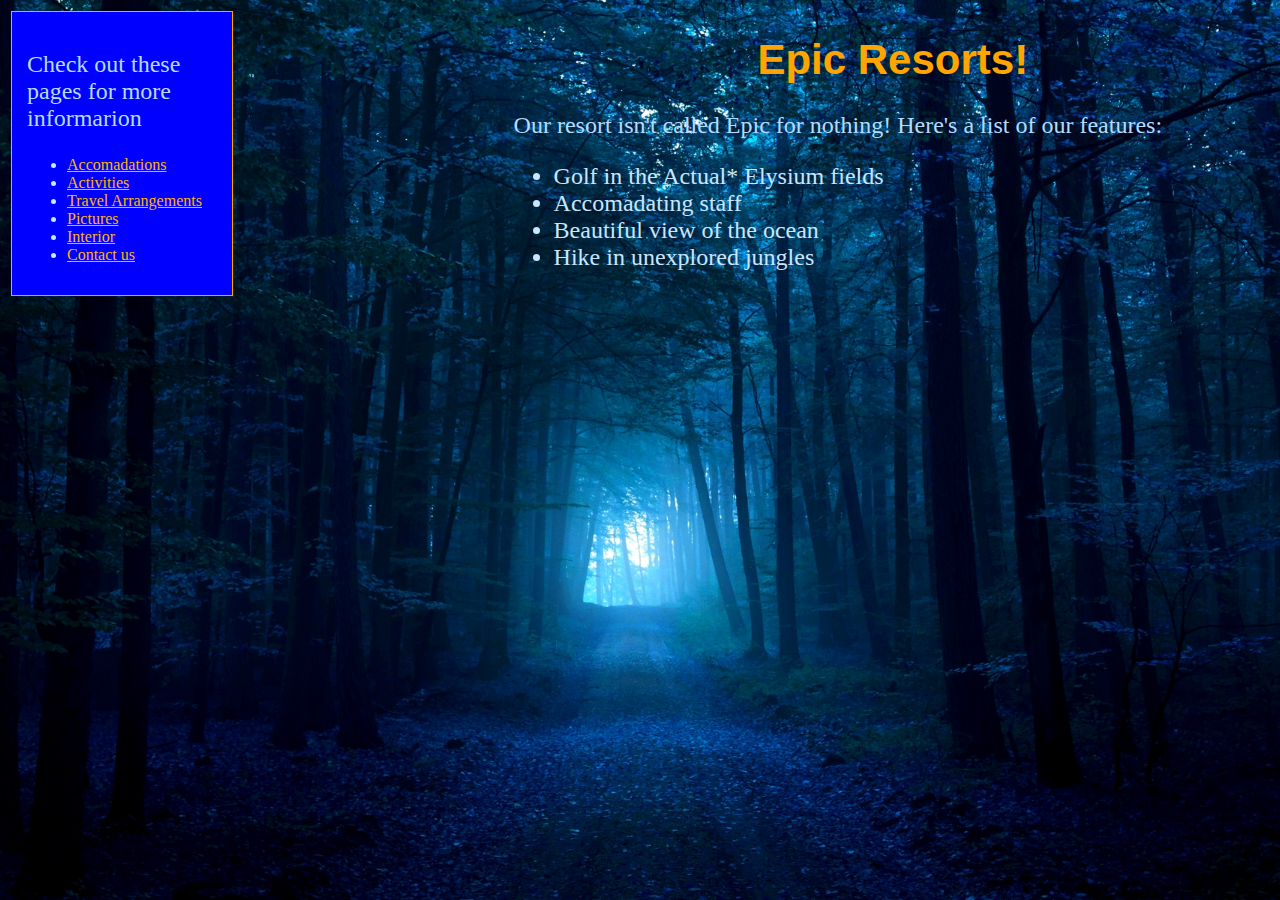
<file: index.html>
<!DOCTYPE html>
<html>
  <head>
    <link href = "css/styles.css" rel="stylesheet" type="text/css">
    <title>Epic Resort Site</title>
  </head>
  <body>
    <div class = "sidebar">
      <p class = "pageinfo">Check out these pages for more informarion</p>
      <ul>
        <li><a href="pages/accomodations.html">Accomadations</a></li>
        <li><a href="pages/activities.html">Activities</a></li>
        <li><a href="pages/travel.html">Travel Arrangements</a></li>
        <li><a href="pages/pictures.html">Pictures</a></li>
        <li><a href="pages/interior.html">Interior</a></li>
        <li><a href="pages/contact.html">Contact us</a></li>
      </ul>
    </div>
    <div class = "main">
      <h1>Epic Resorts!</h1>
      <p>Our resort isn't called Epic for nothing! Here's a list of our features:</p>
      <ul>
        <li>Golf in the Actual* Elysium fields</li>
        <li>Accomadating staff</li>
        <li>Beautiful view of the ocean</li>
        <li>Hike in unexplored jungles</li>
      </ul>
    </div>
  </body>
</html>
</file>
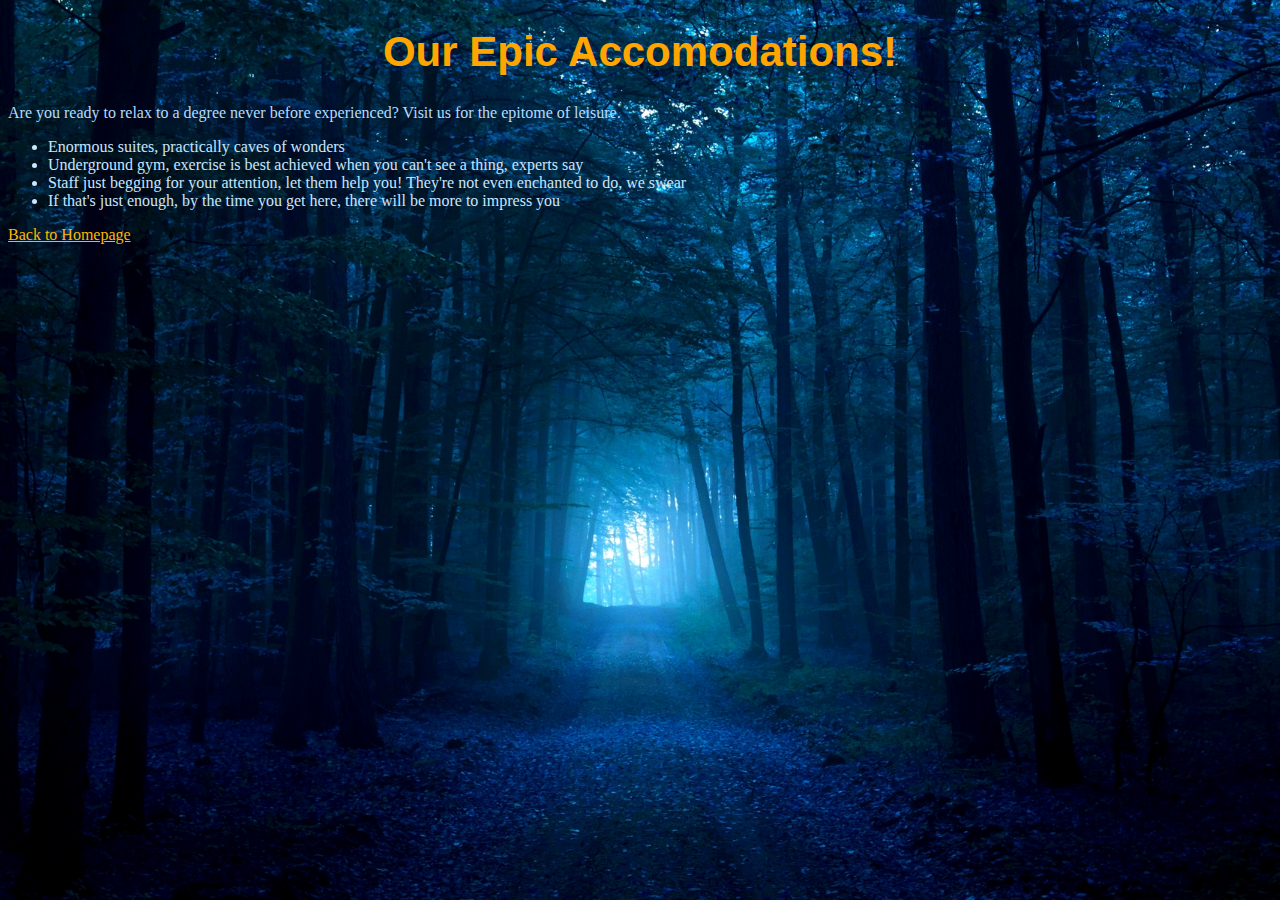
<file: pages/accomodations.html>
<!DOCTYPE html>
<html>
  <head>
    <link href="../css/styles.css" rel="stylesheet" type="text/css">
    <title>EPIC RESORT: Accomodations, we have so many!</title>
  </head>
  <body>
    <h1>Our Epic Accomodations!</h1>
    <p>Are you ready to relax to a degree never before experienced? Visit
       us for the epitome of leisure.</p>
    <ul>
      <li>Enormous suites, practically caves of wonders</li>
      <li>Underground gym, exercise is best achieved when you can't see a thing, experts say</li>
      <li>Staff just begging for your attention, let them help you! They're not even enchanted to do, we swear</li>
      <li>If that's just enough, by the time you get here, there will be more to impress you</li>
    </ul>
    <p><a href="../index.html">Back to Homepage</a></p>
  </body>
</html>
</file>
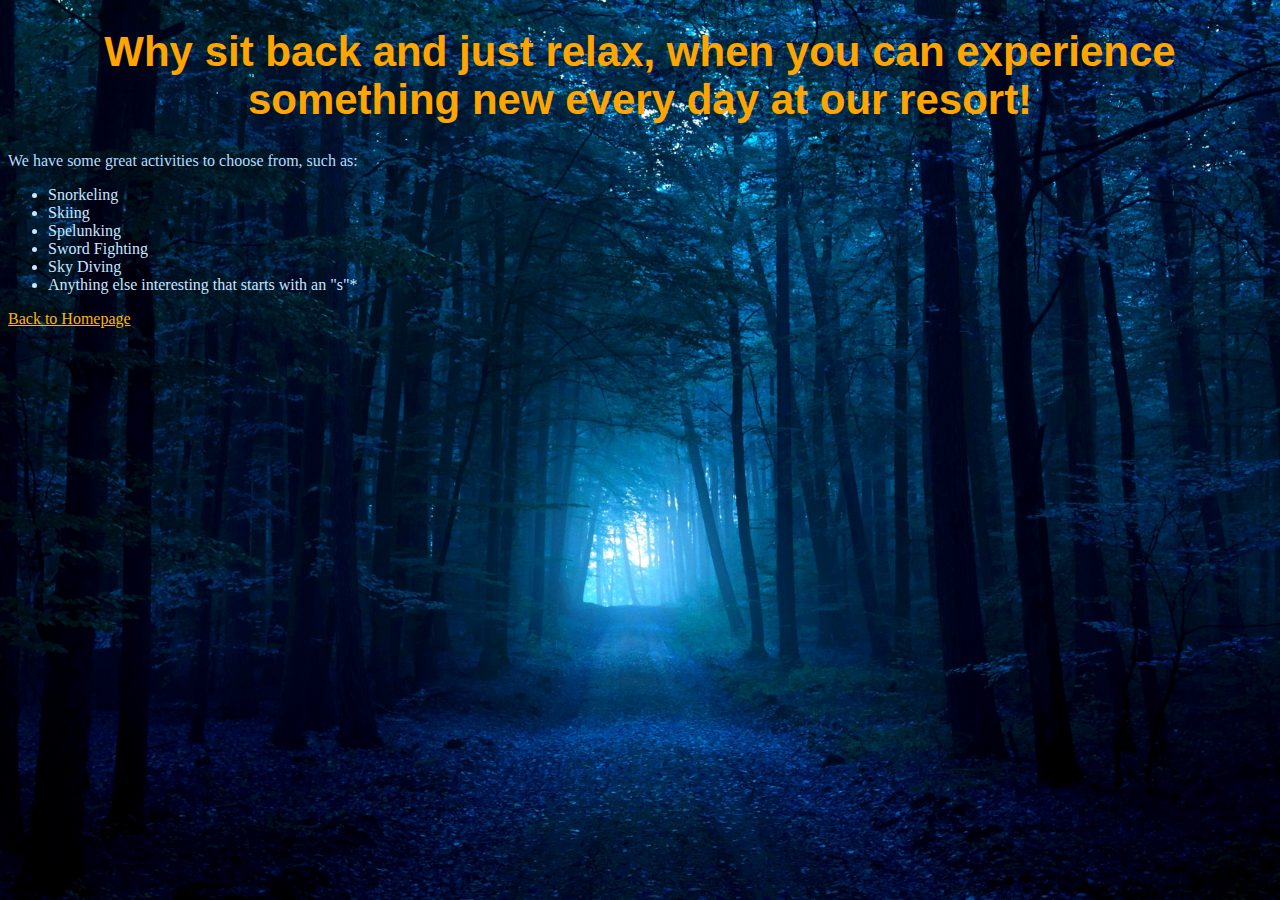
<file: pages/activities.html>
<!DOCTYPE html>
<html>
  <head>
    <link href="../css/styles.css" rel="stylesheet" type="text/css">
    <title>EPIC RESORT: A plethora of EPIC activities</title>
  </head>
  <body>
    <h1>Why sit back and just relax, when you can experience something new every day at our resort!</h1>
    <p>We have some great activities to choose from, such as:</p>
    <ul>
      <li>Snorkeling</li>
      <li>Skiing</li>
      <li>Spelunking</li>
      <li>Sword Fighting</li>
      <li>Sky Diving</li>
      <li>Anything else interesting that starts with an "s"*</li>
    </ul>
    <p><a href="../index.html">Back to Homepage</a></p>
  </body>
</html>
</file>
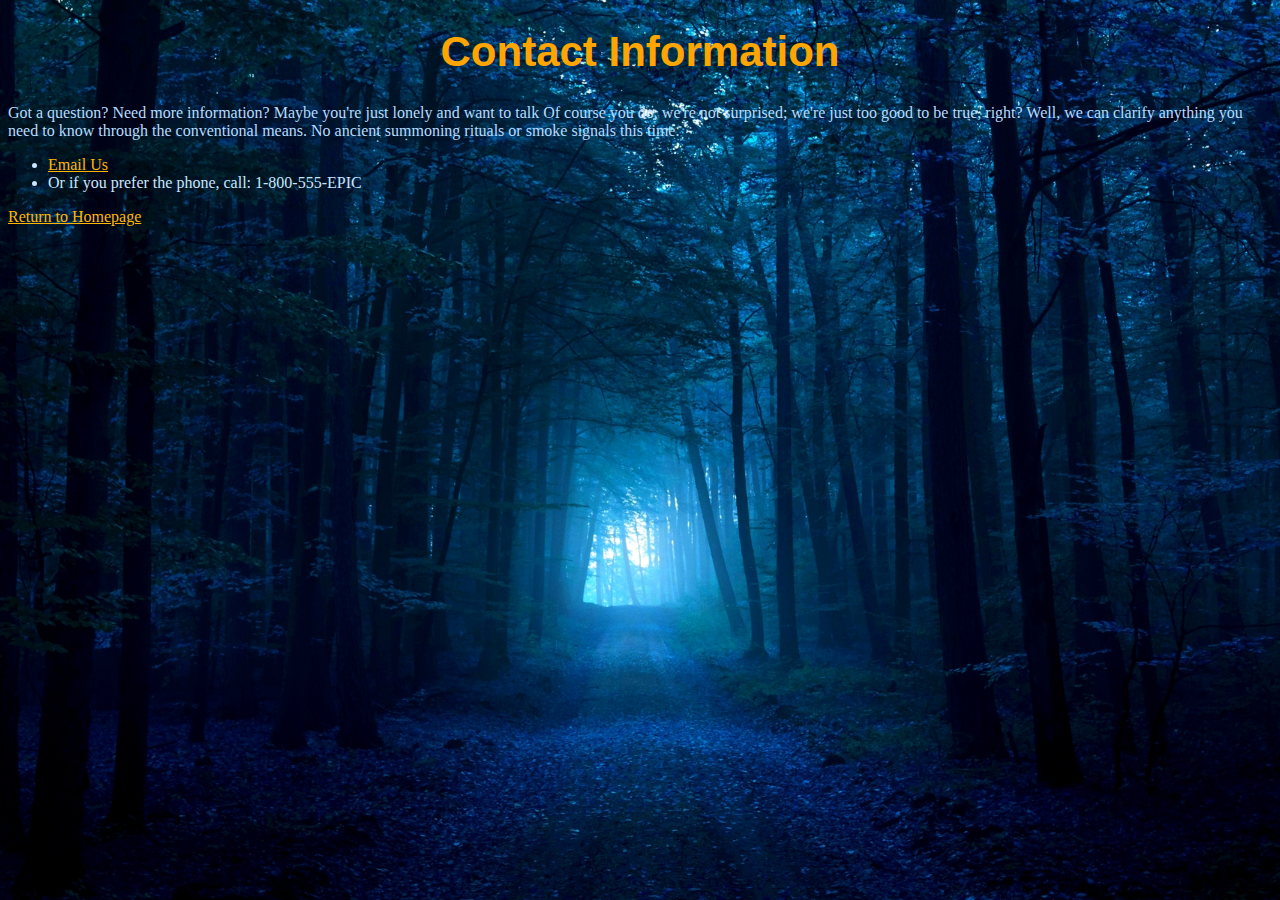
<file: pages/contact.html>
<!DOCTYPE html>
<html>
  <head>
    <link href="../css/styles.css" rel="stylesheet" type="text/css">
    <title>Need to get a hold of us, the Epic Resort?</title>
  </head>
  <body>
    <h1>Contact Information</h1>
    <p>Got a question? Need more information? Maybe you're just lonely and want to talk
      Of course you do, we're not surprised; we're just too good to be true, right? Well, we can clarify anything you need to
      know through the conventional means. No ancient summoning rituals or smoke signals
      this time.</p>

    <ul>
      <li><a href="mailto:HR@epicresort.com">Email Us</a>
      <li>Or if you prefer the phone, call: 1-800-555-EPIC</li>
    </ul>
    <p><a href="../index.html">Return to Homepage</a></p>
</html>
</file>
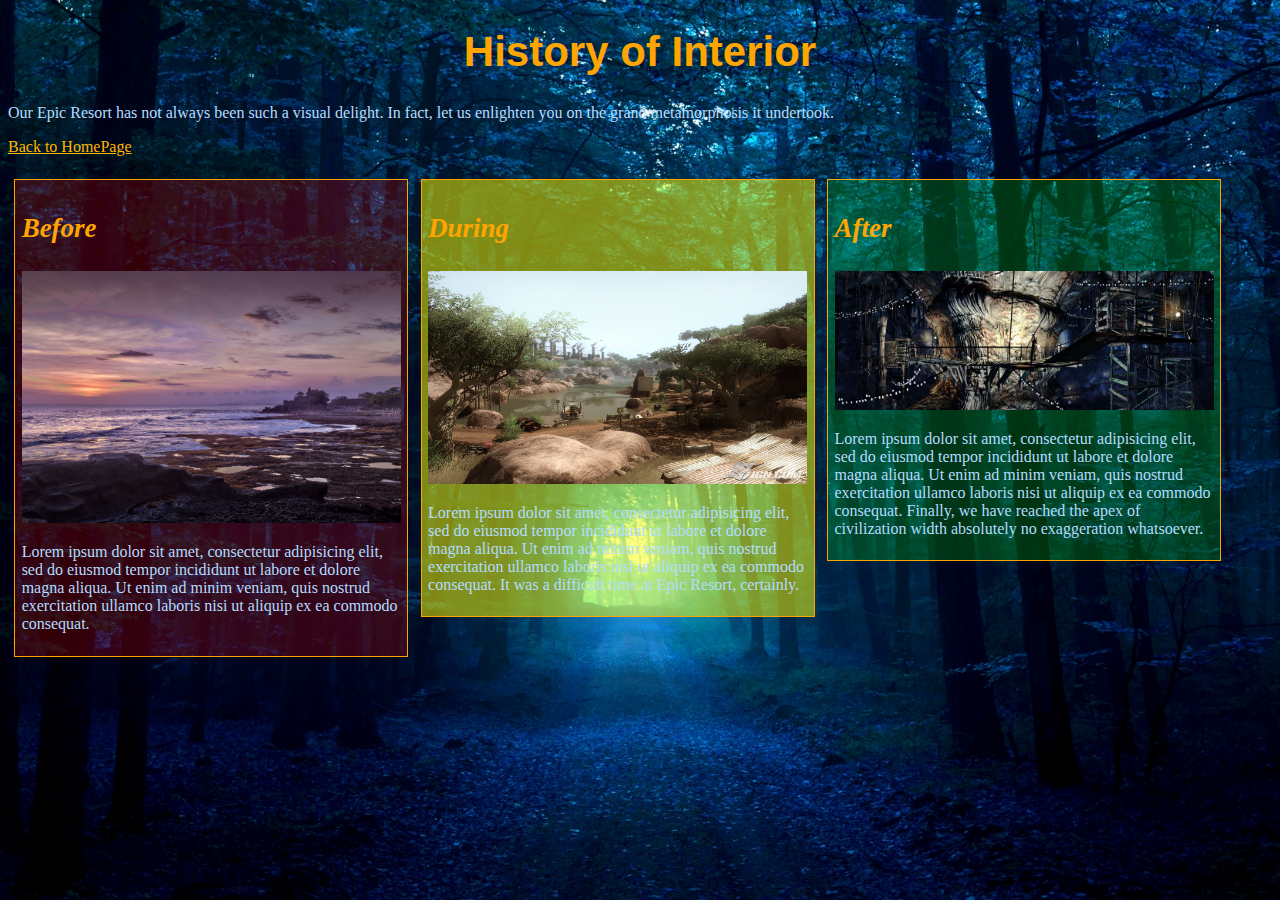
<file: pages/interior.html>
<!DOCTYPE html>
<html>
  <head>
    <link href="../css/styles.css" rel="stylesheet" type="text/css">
    <title>The INTERIOR of Epic Resort</title>
  </head>
  <body>

    <h1>History of Interior</h1>
    <p>Our Epic Resort has not always been such a visual delight. In fact, let us
    enlighten you on the grand metamorphosis it undertook.</p>

    <p><a href = "../index.html">Back to HomePage</a></p>

    <div class= "column1">
      <h3>Before</h3>
      <img class = "column" src="../img/ocean.png" alt="Epic Resort Before">
      <p>Lorem ipsum dolor sit amet, consectetur adipisicing elit, sed do eiusmod
      tempor incididunt ut labore et dolore magna aliqua. Ut enim ad minim
      veniam, quis nostrud exercitation ullamco laboris nisi ut aliquip ex ea
      commodo consequat.</p>
    </div>
    <div class= "column2">
      <h3>During</h3>
      <img class = "column" src="../img/jungle.jpg" alt="Epic Resort During">
      <p>Lorem ipsum dolor sit amet, consectetur adipisicing elit, sed do eiusmod
      tempor incididunt ut labore et dolore magna aliqua. Ut enim ad minim
      veniam, quis nostrud exercitation ullamco laboris nisi ut aliquip ex ea
      commodo consequat. It was a difficult time at Epic Resort, certainly.</p>
    </div>
    <div class= "column3">
      <h3>After</h3>
      <img class = "column" src="../img/lamplight.jpg" alt="Epic Resort After">
      <p>Lorem ipsum dolor sit amet, consectetur adipisicing elit, sed do eiusmod
      tempor incididunt ut labore et dolore magna aliqua. Ut enim ad minim
      veniam, quis nostrud exercitation ullamco laboris nisi ut aliquip ex ea
      commodo consequat. Finally, we have reached the apex of civilization width
      absolutely no exaggeration whatsoever.</p>
    </div>
  </body>
</html>
</file>
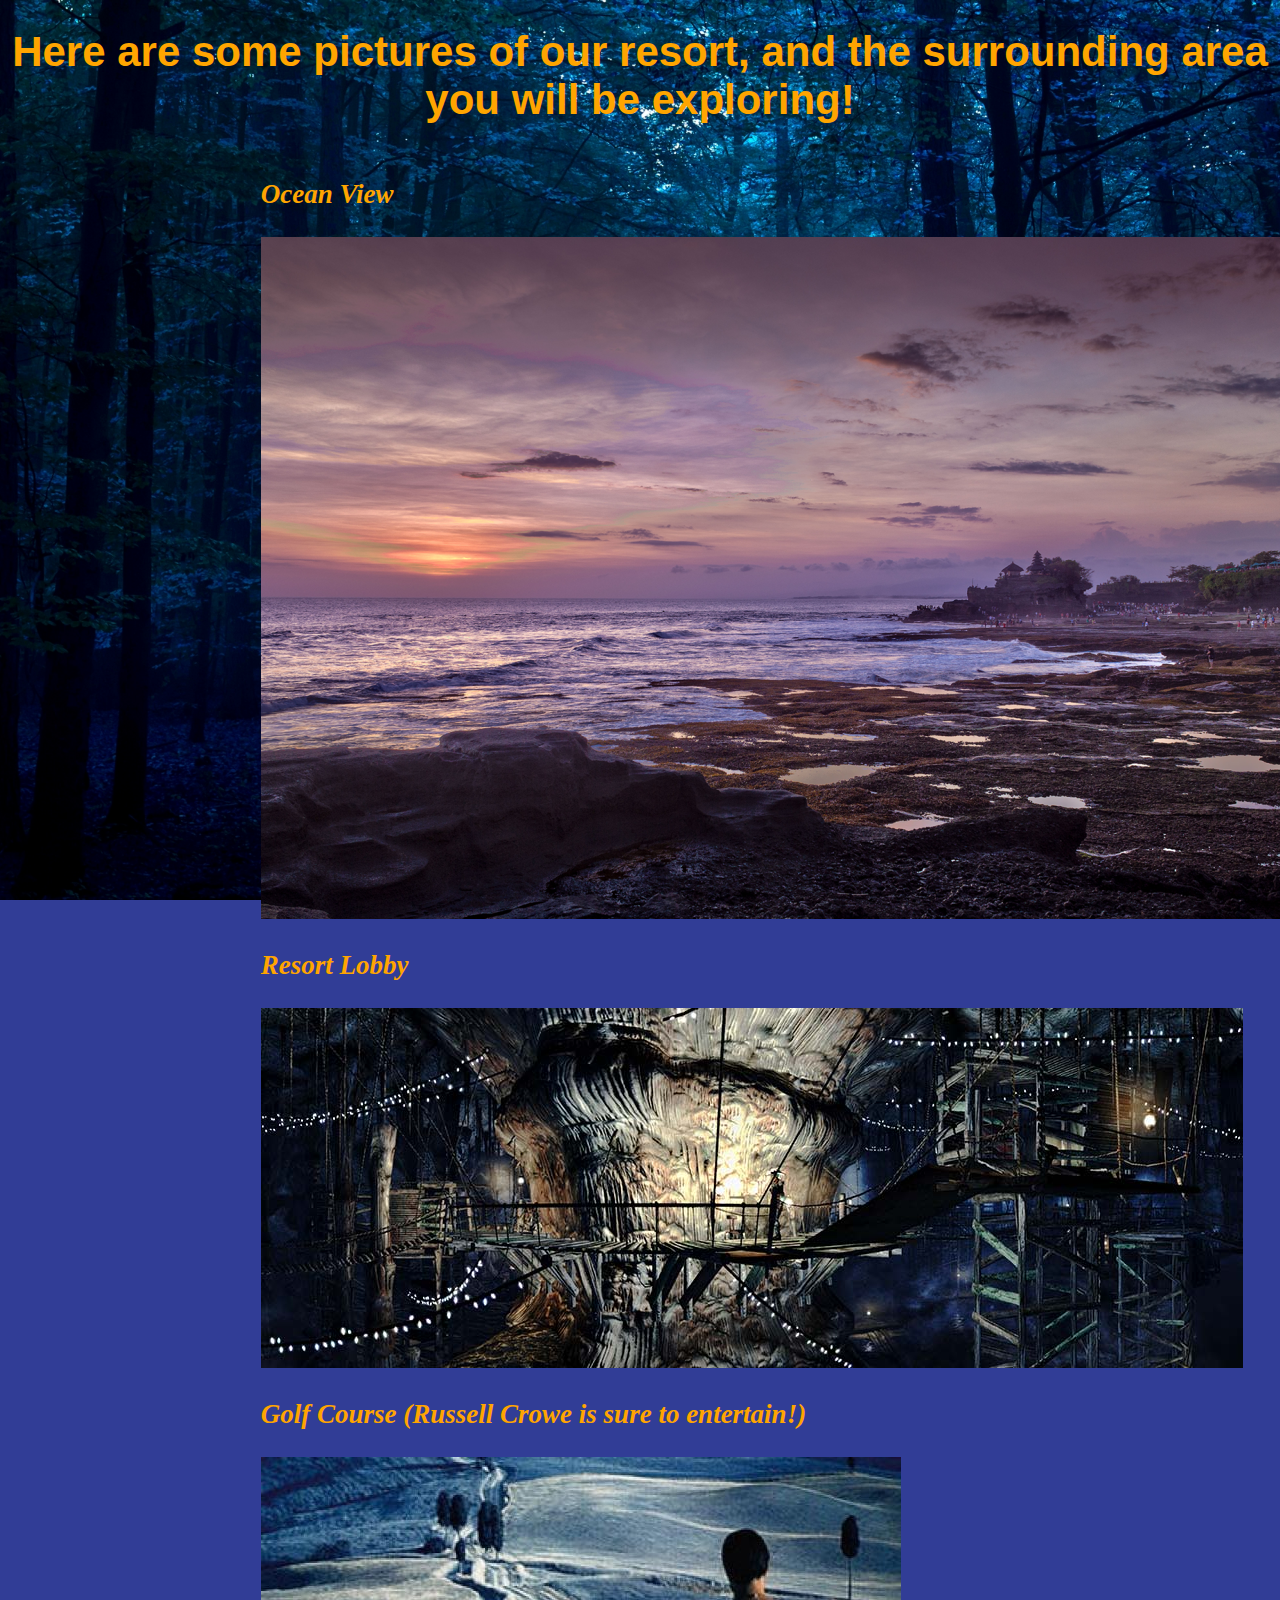
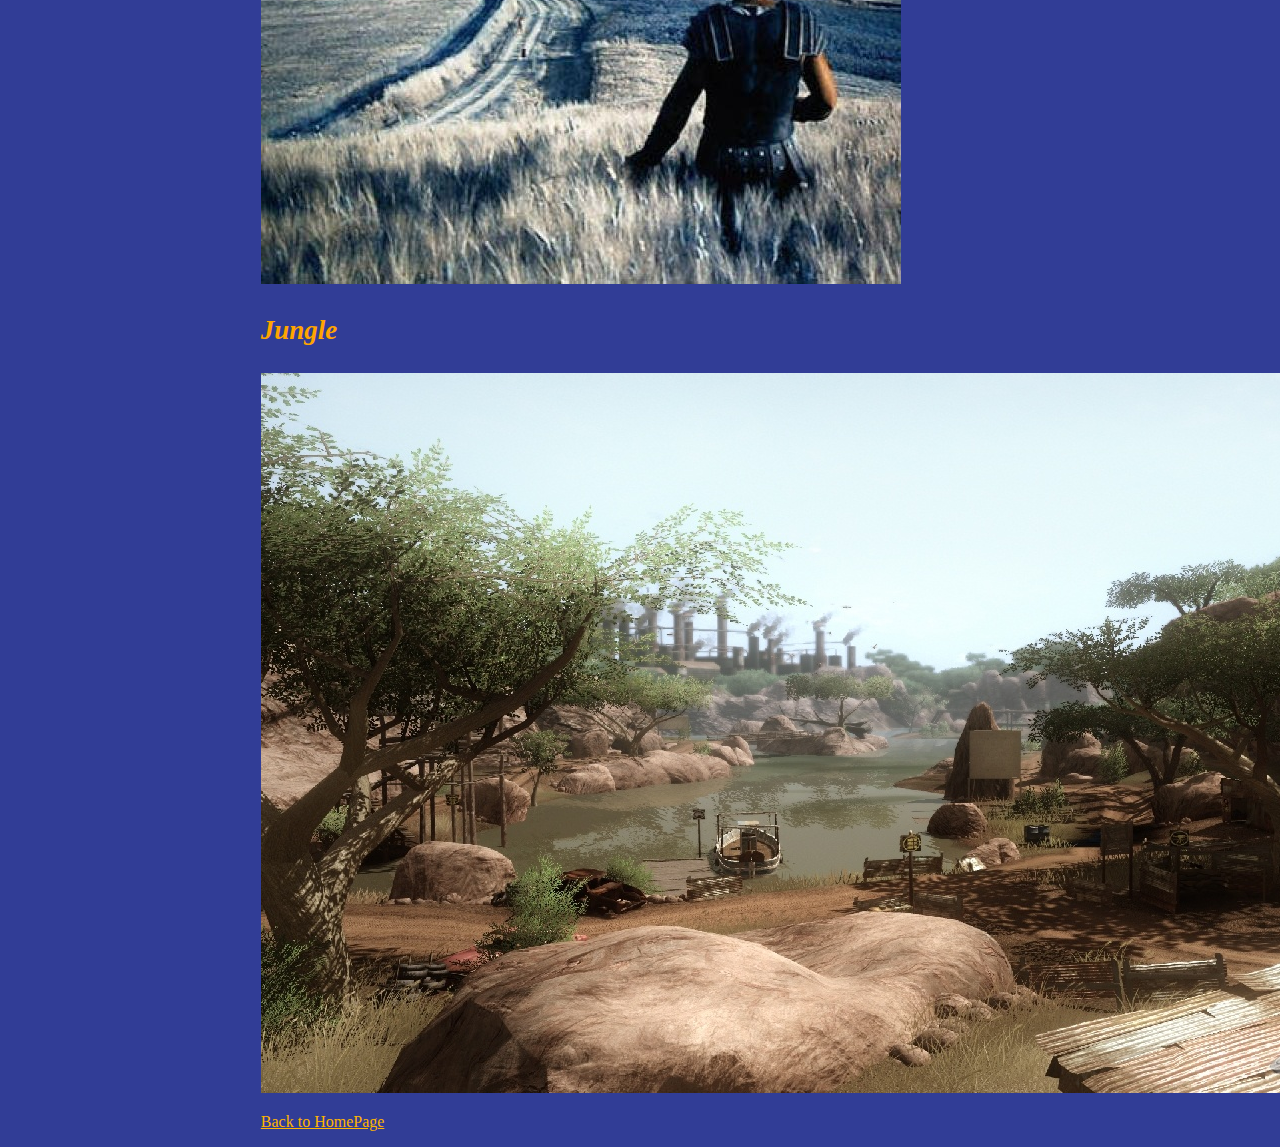
<file: pages/pictures.html>
<!DOCTYPE html>
<html>
  <head>
    <link href = "../css/styles.css" rel="stylesheet" type="text/css">
    <title>Epic pictures of our resort!</title>
  </head>
  <body>
    <h1>Here are some pictures of our resort, and the surrounding area you will be exploring!</h1>
    <div class = "imagepage">
      <h3>Ocean View</h3>
      <img src = "../img/ocean.png" alt = "The Ocean">
      <h3>Resort Lobby</h3>
      <img src = "../img/lamplight.jpg" alt = "Not little lamplight from fallout 3">
      <h3>Golf Course (Russell Crowe is sure to entertain!)</h3>
      <img src = "../img/elysian_golf.jpg" alt = "Please don't sue us, Russel">
      <h3>Jungle</h3>
      <img src = "../img/jungle.jpg" alt = "Far Cry 2 is still the best far cry">
      <p><a href = "../index.html">Back to HomePage</a></p>
    </div>
  </body>
</html>
</file>
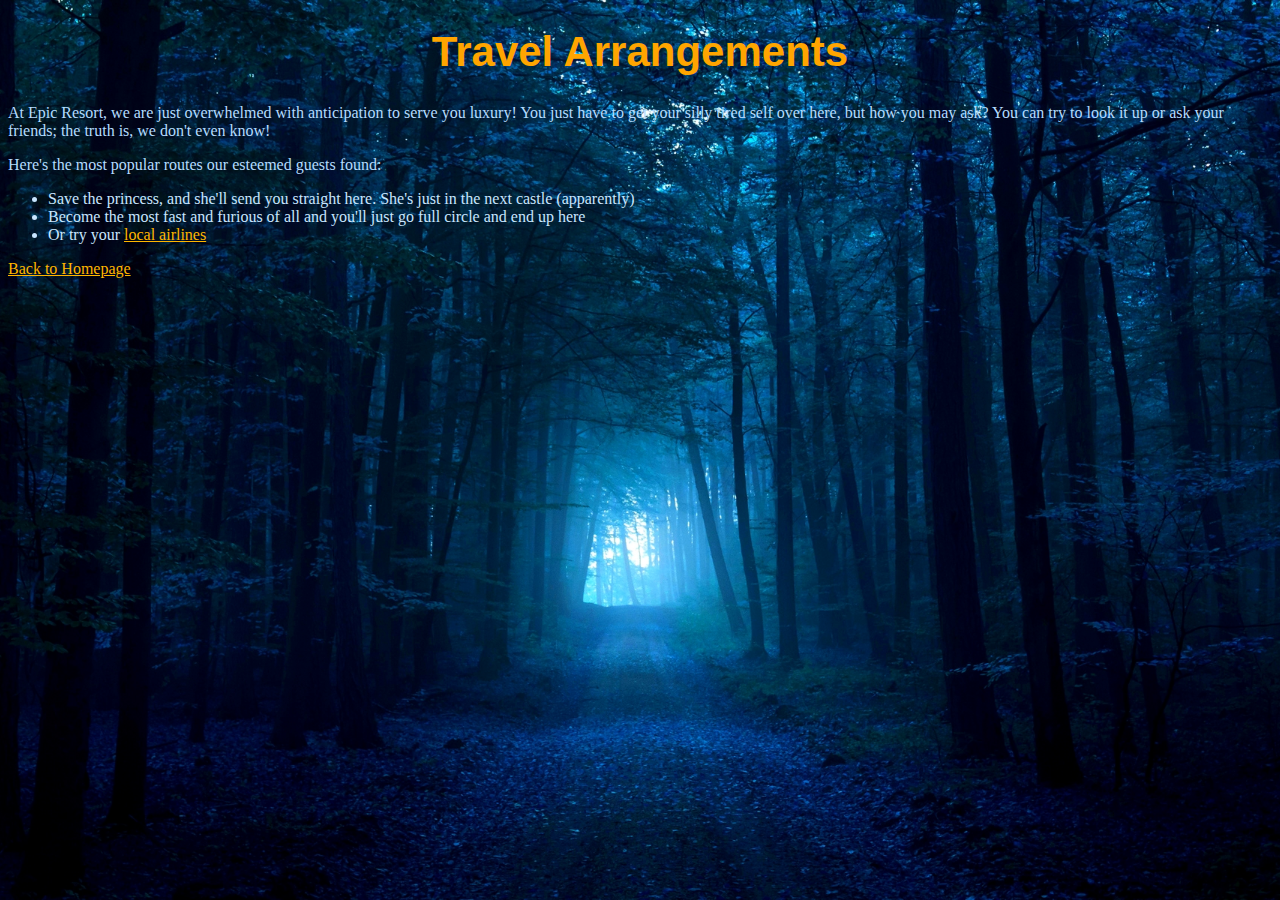
<file: pages/travel.html>
<!DOCTYPE html>
<html>
  <head>
    <link href="../css/styles.css" rel="stylesheet" type="text/css">
    <title>GET OVER HERE ALREADY</title>
  </head>
  <body>
    <h1>Travel Arrangements</h1>
    <p>At Epic Resort, we are just overwhelmed with anticipation to serve you luxury!
      You just have to get your silly tired self over here, but how you may ask? You
      can try to look it up or ask your friends; the truth is, we don't even know!</p>

    <p>Here's the most popular routes our esteemed guests found:</p>
    <ul>
      <li>Save the princess, and she'll send you straight here. She's just in the next
        castle (apparently)</li>
      <li>Become the most fast and furious of all and you'll just go full circle and end up here</li>
      <li>Or try your <a href="https://www.united.com/">local airlines</a></li>
    </ul>

  <p><a href="../index.html">Back to Homepage</a></p>
  </body>
</html>
</file>
<file: css/styles.css>
h1 {
  text-align: center;
  font-size: 42px;
  font-family: sans-serif;
  font-weight: 900;
  color: orange;
}

.main {
  color: #9ad9e2;
  font-size: 24px;
  float: right;
  width: 60%;
}

body p {
  color: rgb(180,220,255)
}

body li {
  color: rgb(200,230,255)
}

body {
  background-image: url(../img/bluebg.jpg);
  background-repeat: no-repeat;
  background-position: top;
  background-attachment: fixed;
  background-size: cover;
  background-color: #313d96;
}



h3 {
  font-style: italic;
  font-size: 27px;
  color: orange;
}

p {
  color: orange;
}

a {
  color: #ffb600
}

.sidebar {
  color: darkorange;
  float: left;
  width: 15%;
  background-color: blue;
  border: 1px solid orange;
  padding: 15px;
  margin: 3px;
}

.pageinfo {
  font-size: 24px;

}

.imagepage {
  float: right;
  color: orange;
  width: 80%;
}

.column1 {
  width: 30%;
  float: left;
  padding: 0.5%;
  margin: 0.5%;
  border: 1px solid orange;
  background-color: rgba(255, 0, 0, 0.2);
}

.column2 {
  width: 30%;
  float: left;
  padding: 0.5%;
  margin: 0.5%;
  border: 1px solid orange;
  background-color: rgba(255, 255, 0, 0.5);

}

.column3 {
  width: 30%;
  float: left;
  padding: 0.5%;
  margin: 0.5%;
  border: 1px solid orange;
  background-color: rgba(0, 255, 0, 0.2);
}

img.column {
  width: 100%;
  height: auto;
}
</file>
